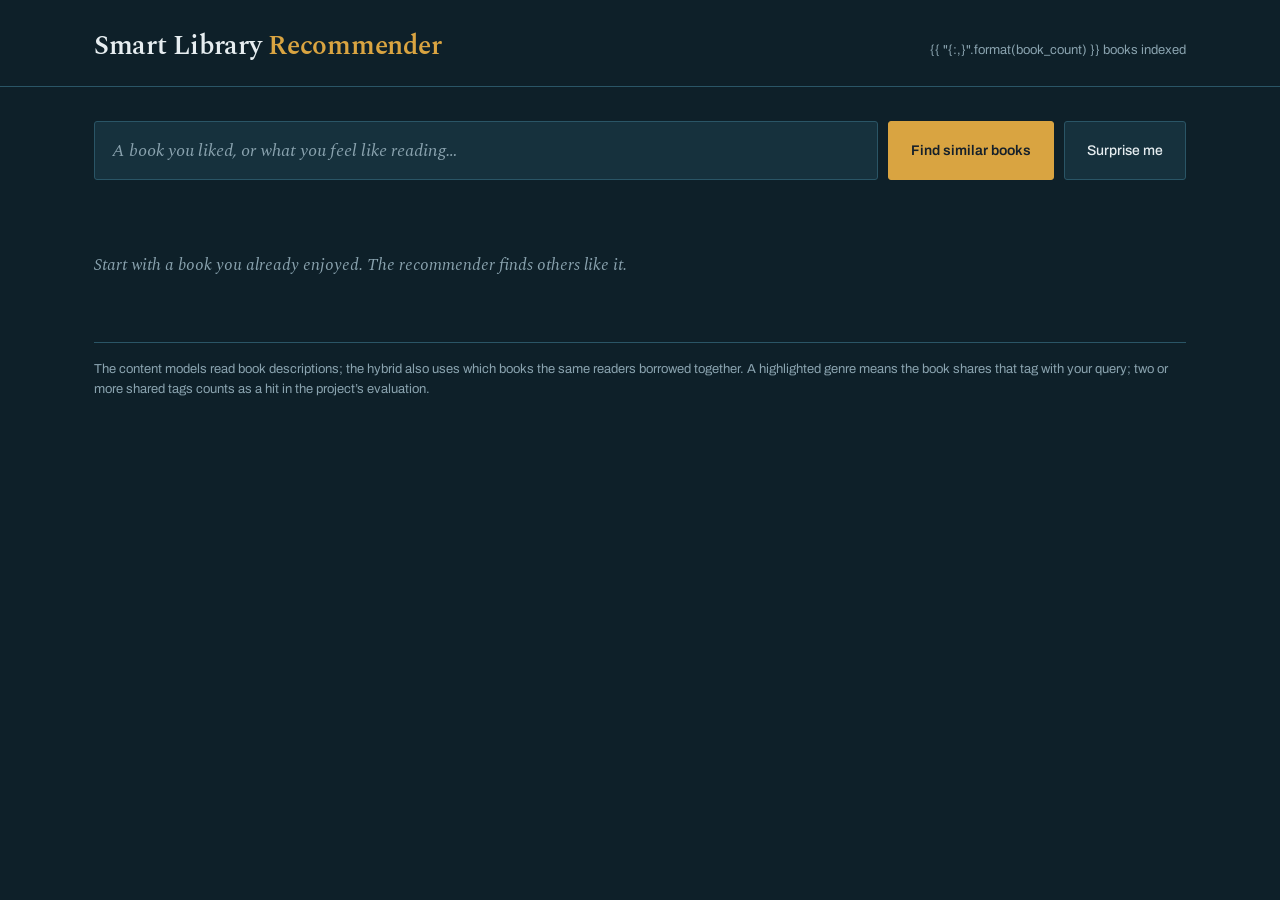
<file: templates/index.html>
<!doctype html>
<html lang="en">
<head>
<meta charset="utf-8">
<meta name="viewport" content="width=device-width, initial-scale=1">
<title>Smart Library Recommender</title>
<link rel="preconnect" href="https://fonts.googleapis.com">
<link rel="preconnect" href="https://fonts.gstatic.com" crossorigin>
<link href="https://fonts.googleapis.com/css2?family=Spectral:ital,wght@0,400;0,600;1,400&family=Archivo:wght@400;500;600&display=swap" rel="stylesheet">
<style>
  :root{
    --ink:#0E2029;
    --surface:#16313D;
    --surface-2:#1E4454;
    --line:#2A5566;
    --brass:#D9A441;
    --patina:#5FBFB0;
    --violet:#A98BD6;
    --text:#E6EDF0;
    --muted:#8AA3AF;
    --radius:3px;
  }
  *{box-sizing:border-box}
  html,body{margin:0;padding:0}
  body{
    background:var(--ink);
    color:var(--text);
    font-family:'Archivo',system-ui,sans-serif;
    font-size:15px;
    line-height:1.55;
    -webkit-font-smoothing:antialiased;
  }
  .wrap{max-width:1140px;margin:0 auto;padding:0 24px}

  /* ---------- header ---------- */
  header{border-bottom:1px solid var(--line);padding:26px 0 18px;margin-bottom:34px}
  .head-row{display:flex;align-items:baseline;justify-content:space-between;gap:20px;flex-wrap:wrap}
  h1{
    font-family:'Spectral',Georgia,serif;
    font-weight:600;font-size:27px;margin:0;letter-spacing:-.01em;
  }
  h1 .mark{color:var(--brass)}
  .count{color:var(--muted);font-size:13px}

  /* ---------- search ---------- */
  .search-block{margin-bottom:38px}
  .search-row{display:flex;gap:10px;flex-wrap:wrap}
  .field{position:relative;flex:1 1 420px;min-width:260px}
  input[type=text]{
    width:100%;padding:15px 17px;
    background:var(--surface);color:var(--text);
    border:1px solid var(--line);border-radius:var(--radius);
    font-family:'Spectral',Georgia,serif;font-size:18px;
  }
  input[type=text]::placeholder{color:var(--muted);font-style:italic}
  input[type=text]:focus{outline:2px solid var(--brass);outline-offset:1px;border-color:transparent}
  button{
    padding:15px 22px;border-radius:var(--radius);border:1px solid var(--line);
    background:var(--surface);color:var(--text);
    font-family:'Archivo',sans-serif;font-size:14px;font-weight:500;cursor:pointer;
  }
  button.primary{background:var(--brass);color:#16202a;border-color:var(--brass);font-weight:600}
  button:hover{border-color:var(--brass)}
  button:focus-visible{outline:2px solid var(--brass);outline-offset:2px}

  .suggest{
    position:absolute;top:calc(100% + 4px);left:0;right:0;z-index:30;
    background:var(--surface-2);border:1px solid var(--line);border-radius:var(--radius);
    max-height:310px;overflow:auto;display:none;
  }
  .suggest.open{display:block}
  .sug{padding:10px 15px;cursor:pointer;border-bottom:1px solid var(--line)}
  .sug:last-child{border-bottom:0}
  .sug:hover,.sug.active{background:var(--brass);color:#16202a}
  .sug .t{font-family:'Spectral',Georgia,serif;font-size:15px}
  .sug .a{font-size:12px;color:var(--muted)}
  .sug:hover .a,.sug.active .a{color:#3a3020}

  /* ---------- query panel ---------- */
  .query{
    display:flex;gap:22px;padding:22px;margin-bottom:34px;
    background:var(--surface);border-left:3px solid var(--brass);border-radius:var(--radius);
  }
  .query .meta h2{
    font-family:'Spectral',Georgia,serif;font-weight:600;font-size:22px;
    margin:0 0 4px;line-height:1.25;
  }
  .query .byline{color:var(--muted);font-size:14px;margin-bottom:12px}
  .query .blurb{font-size:14px;color:#C6D5DC;max-width:62ch;margin-top:10px}

  /* ---------- covers ---------- */
  .cover{
    flex:none;border-radius:2px;background:var(--surface-2);
    object-fit:cover;display:block;
  }
  .cover-lg{width:104px;height:156px}
  .cover-sm{width:54px;height:81px}
  .ph{
    display:flex;align-items:center;justify-content:center;
    font-family:'Spectral',Georgia,serif;color:var(--muted);
    border:1px solid var(--line);text-align:center;padding:4px;
    line-height:1.1;overflow:hidden;
  }
  .ph-lg{font-size:12px}
  .ph-sm{font-size:9px}

  /* ---------- results ---------- */
  .cols{display:grid;grid-template-columns:repeat(auto-fit,minmax(310px,1fr));gap:26px}
  .col h3{
    font-family:'Archivo',sans-serif;font-size:13px;font-weight:600;
    margin:0 0 3px;letter-spacing:.02em;
  }
  .col.tfidf h3{color:var(--brass)}
  .col.sbert h3{color:var(--patina)}
  .col.hybrid h3{color:var(--violet)}
  .col .sub{color:var(--muted);font-size:12px;margin-bottom:14px}
  .col .note{
    font-size:11.5px;color:var(--brass);background:rgba(217,164,65,.12);
    padding:6px 9px;border-radius:2px;margin-bottom:12px;
  }
  .col-rule{height:2px;margin-bottom:16px}
  .col.tfidf .col-rule{background:var(--brass)}
  .col.sbert .col-rule{background:var(--patina)}
  .col.hybrid .col-rule{background:var(--violet)}

  .card{display:flex;gap:13px;padding:13px 0;border-bottom:1px solid var(--line)}
  .card:last-child{border-bottom:0}
  .card .info{min-width:0;flex:1}
  .card .t{
    font-family:'Spectral',Georgia,serif;font-size:15px;line-height:1.3;
    margin:0 0 2px;
  }
  .card .a{color:var(--muted);font-size:12.5px;margin-bottom:7px}
  .chips{display:flex;flex-wrap:wrap;gap:5px;margin-bottom:8px}
  .chip{
    font-size:10.5px;padding:2px 7px;border-radius:2px;
    background:var(--surface-2);color:var(--muted);
  }
  .chip.shared{background:rgba(217,164,65,.18);color:var(--brass)}
  .col.sbert .chip.shared{background:rgba(95,191,176,.18);color:var(--patina)}
  .col.hybrid .chip.shared{background:rgba(169,139,214,.18);color:var(--violet)}
  .bar{height:3px;background:var(--surface-2);border-radius:2px;overflow:hidden;margin-bottom:4px}
  .bar i{display:block;height:100%}
  .tfidf .bar i{background:var(--brass)}
  .sbert .bar i{background:var(--patina)}
  .hybrid .bar i{background:var(--violet)}
  .score{font-size:11px;color:var(--muted);display:flex;justify-content:space-between}
  .hit{color:var(--brass);font-weight:600}
  .sbert .hit{color:var(--patina)}
  .hybrid .hit{color:var(--violet)}

  .note{color:var(--muted);font-size:13px;margin-top:30px;padding-top:16px;border-top:1px solid var(--line)}
  .msg{padding:15px;background:var(--surface);border-left:3px solid var(--brass);border-radius:var(--radius)}
  .empty{color:var(--muted);font-family:'Spectral',Georgia,serif;font-style:italic;font-size:17px;padding:34px 0}

  @media (prefers-reduced-motion:no-preference){
    .card{animation:rise .28s ease both}
    @keyframes rise{from{opacity:0;transform:translateY(5px)}to{opacity:1;transform:none}}
  }
  @media(max-width:620px){
    .query{flex-direction:column}
    .cover-lg{width:84px;height:126px}
  }
</style>
</head>
<body>

<header>
  <div class="wrap head-row">
    <h1>Smart Library <span class="mark">Recommender</span></h1>
    <div class="count">{{ "{:,}".format(book_count) }} books indexed</div>
  </div>
</header>

<main class="wrap">

  <div class="search-block">
    <div class="search-row">
      <div class="field">
        <input type="text" id="q" autocomplete="off" spellcheck="false"
               placeholder="A book you liked, or what you feel like reading&hellip;" aria-label="Book title">
        <div class="suggest" id="suggest"></div>
      </div>
      <button class="primary" id="go">Find similar books</button>
      <button id="rand">Surprise me</button>
    </div>
  </div>

  <div id="out">
    <p class="empty">Start with a book you already enjoyed. The recommender finds others like it.</p>
  </div>

  <p class="note">
    The content models read book descriptions; the hybrid also uses which books the same
    readers borrowed together. A highlighted genre means the book shares that tag with your
    query; two or more shared tags counts as a hit in the project&rsquo;s evaluation.
  </p>
</main>

<script>
const qEl = document.getElementById('q');
const sugEl = document.getElementById('suggest');
const outEl = document.getElementById('out');
let chosen = null, sugItems = [], active = -1, timer = null;

function esc(s){
  return String(s).replace(/[&<>"']/g, c => (
    {'&':'&amp;','<':'&lt;','>':'&gt;','"':'&quot;',"'":'&#39;'}[c]));
}

// Cover loading: publisher URL, then Open Library by ISBN, then initials.
function coverHTML(b, size){
  const cls = size === 'lg' ? 'cover-lg' : 'cover-sm';
  const phc = size === 'lg' ? 'ph-lg' : 'ph-sm';
  // Open Library first (https, actively maintained); the publisher URLs in
  // Books.csv are old Amazon paths and many no longer resolve.
  const srcs = [];
  if (b.isbn) srcs.push('https://covers.openlibrary.org/b/isbn/' + encodeURIComponent(b.isbn) + '-M.jpg?default=false');
  if (b.cover_url) srcs.push(b.cover_url);
  const short = esc(b.title).split(/\s+/).slice(0,4).join(' ');
  if (!srcs.length) return `<div class="cover ${cls} ph ${phc}">${short}</div>`;
  const chain = esc(JSON.stringify(srcs));
  return `<img class="cover ${cls}" src="${esc(srcs[0])}" alt="" loading="lazy"
    data-srcs='${chain}' data-i="0" data-short="${short}"
    onerror="nextCover(this)">`;
}

function nextCover(img){
  let list = [];
  try { list = JSON.parse(img.dataset.srcs); } catch(e){ list = []; }
  let i = parseInt(img.dataset.i || '0', 10) + 1;
  if (i < list.length){ img.dataset.i = i; img.src = list[i]; return; }
  const ph = document.createElement('div');
  ph.className = img.className + ' ph ' + (img.classList.contains('cover-lg') ? 'ph-lg' : 'ph-sm');
  ph.textContent = img.dataset.short || '';
  img.replaceWith(ph);
}
window.nextCover = nextCover;

function cardHTML(b, kind){
  const chips = b.genres.map(g =>
    `<span class="chip ${b.shared_genres.includes(g) ? 'shared' : ''}">${esc(g)}</span>`).join('');
  const pct = Math.max(2, Math.round(b.score * 100));
  return `<div class="card">
    ${coverHTML(b,'sm')}
    <div class="info">
      <p class="t">${esc(b.title)}</p>
      <div class="a">${esc(b.author)}</div>
      <div class="chips">${chips}</div>
      <div class="bar"><i style="width:${pct}%"></i></div>
      <div class="score"><span>similarity ${b.score.toFixed(3)}</span>
        ${b.is_hit ? '<span class="hit">genre match</span>' : '<span></span>'}</div>
    </div></div>`;
}

function render(data){
  const q = data.query;
  const chips = q.genres.map(g => `<span class="chip">${esc(g)}</span>`).join('');
  const qCover = data.free_text ? '' : coverHTML(q,'lg');
  const qnote = (data.notes && data.notes._query)
    ? `<p class="blurb" style="color:#D9A441">${esc(data.notes._query)}</p>` : '';
  let html = `<div class="query">${qCover}
    <div class="meta">
      <h2>${esc(q.title)}</h2>
      <div class="byline">${esc(q.author)}${q.publisher && q.publisher !== 'nan' ? ' &middot; ' + esc(q.publisher) : ''}</div>
      <div class="chips">${chips}</div>
      <p class="blurb">${esc(q.blurb)}</p>
      ${qnote}
    </div></div><div class="cols">`;

  const subs = {
    hybrid: 'Book descriptions fused with what readers borrowed together',
    sbert: 'Matches on meaning, using sentence embeddings',
    tfidf: 'Matches on shared words, using term frequencies'
  };
  const order = ['hybrid','sbert','tfidf'].filter(k => data.results[k]);
  for (const key of order){
    const rows = data.results[key];
    const note = (data.notes && data.notes[key])
      ? `<div class="note">${esc(data.notes[key])}</div>` : '';
    html += `<div class="col ${key}">
      <h3>${esc(data.models[key])}</h3>
      <div class="sub">${subs[key] || ''}</div>
      <div class="col-rule"></div>
      ${note}
      ${rows.map(b => cardHTML(b, key)).join('')}
    </div>`;
  }
  outEl.innerHTML = html + '</div>';
  window.scrollTo({top:0, behavior:'smooth'});
}

async function recommend(params){
  outEl.innerHTML = '<p class="empty">Looking through the shelves&hellip;</p>';
  try{
    const r = await fetch('/api/recommend?' + params);
    const d = await r.json();
    if (!r.ok){ outEl.innerHTML = `<div class="msg">${esc(d.error || 'Something went wrong.')}</div>`; return; }
    render(d);
  }catch(e){
    outEl.innerHTML = '<div class="msg">Could not reach the server. Is app.py still running?</div>';
  }
}

function submit(){
  closeSuggest();
  if (chosen !== null) recommend('index=' + chosen);
  else if (qEl.value.trim()) recommend('title=' + encodeURIComponent(qEl.value.trim()));
}


function closeSuggest(){ sugEl.classList.remove('open'); active = -1; }

function showSuggest(items){
  sugItems = items;
  if (!items.length){ closeSuggest(); return; }
  sugEl.innerHTML = items.map((s,i) =>
    `<div class="sug" data-i="${i}"><div class="t">${esc(s.title)}</div><div class="a">${esc(s.author)}</div></div>`
  ).join('');
  sugEl.classList.add('open');
  sugEl.querySelectorAll('.sug').forEach(el => {
    el.onclick = () => pick(parseInt(el.dataset.i,10));
  });
}

function pick(i){
  const s = sugItems[i];
  if (!s) return;
  qEl.value = s.title;
  chosen = s.index;
  closeSuggest();
  recommend('index=' + s.index);
}

qEl.addEventListener('input', () => {
  chosen = null;
  clearTimeout(timer);
  const v = qEl.value.trim();
  if (v.length < 2){ closeSuggest(); return; }
  timer = setTimeout(async () => {
    try{
      const r = await fetch('/api/search?q=' + encodeURIComponent(v));
      showSuggest(await r.json());
    }catch(e){ closeSuggest(); }
  }, 180);
});

qEl.addEventListener('keydown', e => {
  if (!sugEl.classList.contains('open')){
    if (e.key === 'Enter') submit();
    return;
  }
  if (e.key === 'ArrowDown' || e.key === 'ArrowUp'){
    e.preventDefault();
    active += (e.key === 'ArrowDown' ? 1 : -1);
    if (active < 0) active = sugItems.length - 1;
    if (active >= sugItems.length) active = 0;
    sugEl.querySelectorAll('.sug').forEach((el,i) => el.classList.toggle('active', i === active));
  } else if (e.key === 'Enter'){
    e.preventDefault();
    if (active >= 0) pick(active); else submit();
  } else if (e.key === 'Escape'){ closeSuggest(); }
});

document.addEventListener('click', e => {
  if (!sugEl.contains(e.target) && e.target !== qEl) closeSuggest();
});

document.getElementById('go').onclick = submit;
document.getElementById('rand').onclick = async () => {
  const r = await fetch('/api/random');
  const b = await r.json();
  qEl.value = b.title;
  chosen = b.index;
  recommend('index=' + b.index);
};
</script>
</body>
</html>
</file>
